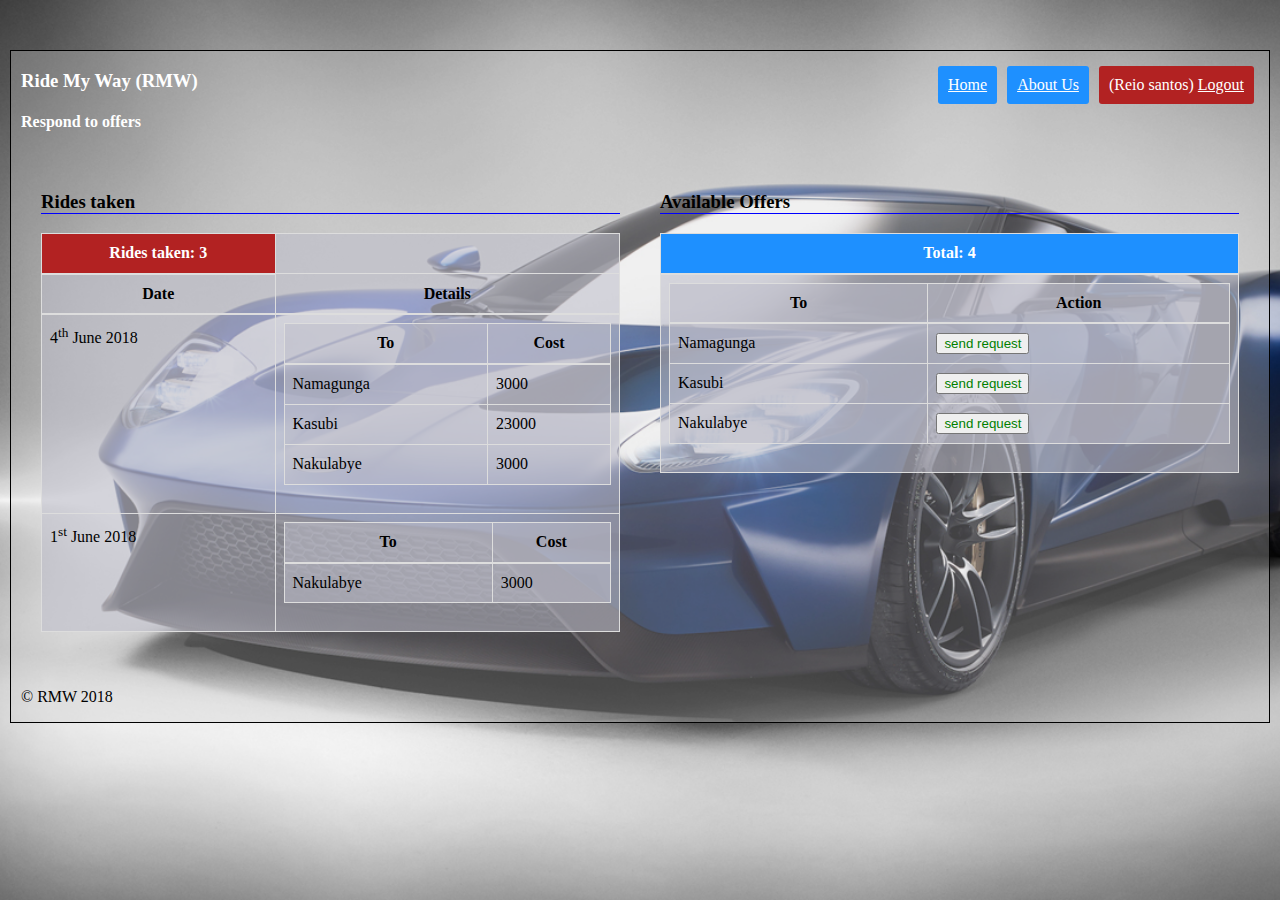
<file: UI/templates/passenger/index.html>
<!DOCTYPE html>
<html lang="en">
<head>
	<title>Ride my way</title>

	<link href="../../static/css/main.css" rel="stylesheet">
	<link href="../../static/css/home.css" rel="stylesheet">
	<link href="../../static/css/modal.css" rel="stylesheet">

</head>

<body>
<div class="container transparent">
	<div class="header">
		<nav>
			<ul class="navigation put-right">
				<li style="background-color: dodgerblue" role="presentation"><a href="index.html">Home</a></li>
				<li style="background-color: dodgerblue" role="presentation"><a href="../about.html">About Us</a></li>
				<li style="background-color: firebrick" role="presentation"> (Reio santos) <a href="../login.html">Logout</a>
				</li>
			</ul>
		</nav>
		<h3 class="text-muted">Ride My Way (RMW)</h3>
		<h4 class="text-muted">Respond to offers</h4>
	</div>

	<div class="one-row">

		<div class="col-6">
			<h3 class="title">Rides taken</h3>

			<table class="table bordered">
				<thead>
				<tr class="totals">
					<th>Rides taken: 3</th>
				</tr>
				<tr>
					<th>Date</th>
					<th>Details</th>
				</tr>

				</thead>
				<tbody>
				<tr>
					<td>4<sup>th</sup> June 2018</td>
					<td>
						<table class="table bordered">
							<thead>
							<tr>
								<th>To</th>
								<th>Cost</th>
							</tr>
							</thead>
							<tbody>
							<tr class="more-details">
								<td>Namagunga</td>
								<td>3000</td>
							</tr>
							<tr class="more-details">
								<td>Kasubi</td>
								<td>23000</td>
							</tr>
							<tr class="more-details">
								<td>Nakulabye</td>
								<td>3000</td>
							</tr>
							</tbody>
						</table>
					</td>
				</tr>

				<tr>
					<td>1<sup>st</sup> June 2018</td>
					<td>
						<table class="table bordered">
							<thead>
							<tr>
								<th>To</th>
								<th>Cost</th>
							</tr>
							</thead>
							<tbody>
							<tr class="more-details">
								<td>Nakulabye</td>
								<td>3000</td>
							</tr>
							</tbody>
						</table>
					</td>
				</tr>

				</tbody>

			</table>

		</div>

		<div class="col-6">
			<h3 class="title">Available Offers</h3>

			<table class="table bordered">
				<thead>
				<tr class="totals-green">
					<th>Total: 4</th>
				</tr>
				</thead>
				<tbody>
				<tr>
					<td>
						<table class="table bordered">
							<thead>
							<tr>
								<th>To</th>
								<th>Action</th>
							</tr>
							</thead>
							<tbody>
							<tr class="more-details">
								<td>Namagunga</td>
								<td>
									<button class="accept">send request</button>
								</td>
							</tr>
							<tr class="more-details">
								<td>Kasubi</td>
								<td>
									<button class="accept">send request</button>
								</td>
							</tr>
							<tr class="more-details">
								<td>Nakulabye</td>
								<td>
									<button class="accept">send request</button>
								</td>
							</tr>
							</tbody>
						</table>
					</td>
				</tr>

				</tbody>

			</table>

		</div>

	</div>

	<footer class="footer">
		<p>&copy; RMW 2018</p>
	</footer>

</div>

<div id="myModal" class="modal">
	<!-- Modal content -->
	<div class="modal-content">

		<div class="modal-header">
			<span class="close">&times;</span>
			<h2>More Details</h2>
		</div>

		<div class="modal-body">

			<table class="table bordered" style="background: #fff">
				<tbody>
				<tr>
					<td>Driver Name:</td>
					<td id="modal-name"></td>
				</tr>
				<tr>
					<td>Driver Contact:</td>
					<td id="modal-contact"></td>
				</tr>
				<tr>
					<td>Trip Status</td>
					<td id="modal-status"></td>
				</tr>
				<tr>
					<td>Trip to:</td>
					<td id="modal-tripto"></td>
				</tr>
				<tr>
					<td>Cost:</td>
					<td id="modal-cost">Cost: ~3000 Ush</td>
				</tr>
				<tr>
					<td>Offer Date:</td>
					<td id="modal-date"></td>
				</tr>
				</tbody>
			</table>
		</div>

		<div class="modal-footer">
		</div>
	</div>

</div>


<script type="text/javascript" src="../../static/js/main.js"></script>
<script type="text/javascript" src="../../static/js/modal.js"></script>

</body>
</html>
</file>
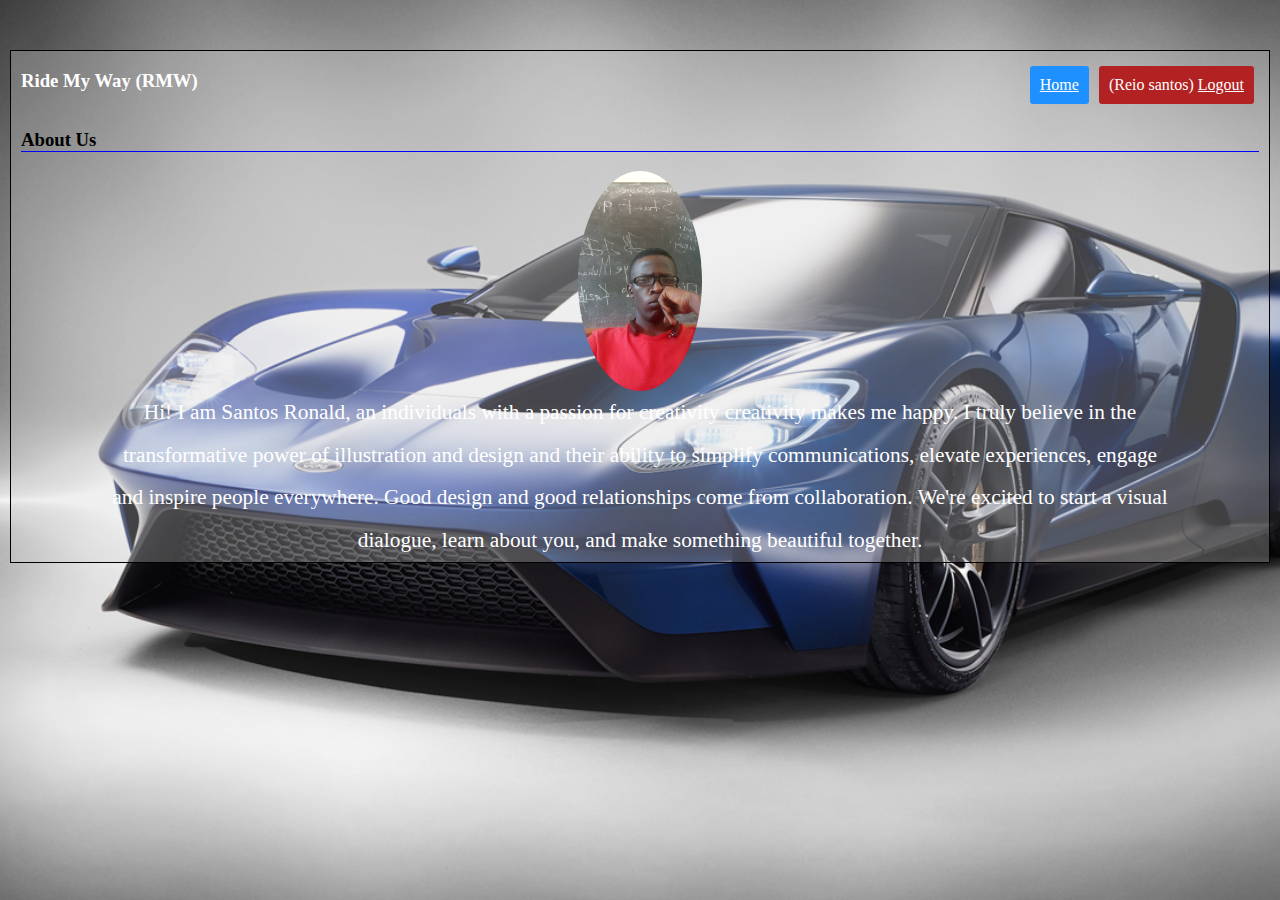
<file: UI/templates/about.html>
<!DOCTYPE html>
<html lang="en">
<head>
	<title>Ride my way</title>

	<link href="../static/css/main.css" rel="stylesheet">
	<link href="../static/css/home.css" rel="stylesheet">

</head>

<body>
<div class="container transparent">
	<div class="header">
		<nav>
			<ul class="navigation put-right">
				<li style="background-color: dodgerblue" role="presentation"><a href="driver/index.html">Home</a></li>
				<li style="background-color: firebrick" role="presentation"> (Reio santos) <a
						href="login.html">Logout</a></li>
			</ul>
		</nav>
		<h3 class="text-muted">Ride My Way (RMW)</h3>
	</div>

	<div class="one-row">

		<div class="col-12">

			<h3 class="title">About Us</h3>

			<img class="about" src="../static/images/about.jpg" alt="about me"/>

			<p class="about">
				Hi! I am Santos Ronald, an individuals with a passion for creativity
				creativity makes me happy. I truly believe in the transformative power of illustration and design
				and their ability to simplify communications, elevate experiences, engage and inspire people everywhere.
				Good design and good relationships come from collaboration. We're excited to start a visual dialogue,
				learn about you, and make something beautiful together.
			</p>
		</div>

	</div>

</body>

</html>
</file>
<file: UI/static/css/main.css>
body {
    padding-top: 40px;
    padding-bottom: 40px;
    margin: auto;
    background: url("../images/car.jpg") no-repeat fixed;
    -webkit-background-image: url("../images/car.jpg");
    background-size: cover;
}

*, *:before, *:after {
    box-sizing: border-box !important;
}

.container {
    padding-right: 10px;
    padding-left: 10px;
    margin-right: auto;
    margin-left: auto;
}

.transparent {
    margin: 30px;
    background-color: rgba(204, 204, 204, 0.3);
    border: 1px solid black;
    color: #000;
}

.inner-box {
    filter: opacity(60%);
    padding: 30px;
    margin-bottom: 30px;
    color: inherit;
    border-radius: 6px;
    background-color: #e3e7ee;
}

.put-right {
    float: right !important;
}

.put-left {
    float: left !important;
}

.navigation {
    padding-left: 0;
    list-style: none;
    margin: 10px auto 0;
}

.navigation > li {
    position: relative;
    display: block;
    float: left;
    border-radius: 3px;
    color: #fff;
    margin: 5px;
    padding: 10px;
    background-color: #afb6b7;
}

.navigation > li > a {
    color: #fff;
}

li.active {
    background-color: dodgerblue;
}

.text-muted {
    color: #777777;
}

.sm-only {
    position: absolute;
    width: 1px;
    height: 1px;
    padding: 0;
    margin: -1px;
    overflow: hidden;
    clip: rect(0, 0, 0, 0);
    border: 0;
}

.button {
    display: inline-block;
    padding: 6px 12px;
    margin-bottom: 0;
    font-size: 14px;
    font-weight: normal;
    line-height: 1.42857143;
    text-align: center;
    white-space: nowrap;
    vertical-align: middle;
    cursor: pointer;
    border: 1px solid transparent;
    border-radius: 4px;
}

.button-p {
    color: #fff;
    background-color: #337ab7;
    border-color: #2e6da4;
}

.one-row:after, .one-row:before {
    display: table;
    content: " ";
    clear: both;
}

.col-3 {
    width: 25%;
    float: left;
    padding: 20px;
}

.col-4 {
    width: 33.33333333%;
    float: left;
    padding: 20px;
}

.col-5 {
    width: 41.66666667%;
    float: left;
    padding: 20px;
}

.col-6 {
    width: 50%;
    float: left;
    padding: 20px;
}

.col-8 {
    float: left;
    width: 66.66666667%;
    padding: 20px;
}

.errorSpan {
    color: red;
    display: none;
    float: right;
    font-family: inherit;
    bottom: -20px;
    right: 0px;
    font-size: inherit;
    background-color: rgba(227, 231, 238, 0.51);
}

.formError {
    border: 1px solid red;
}

div {
    overflow-x: auto;
}

@media screen and (max-width: 850px) {
    div.one-row div {
        width: 100%;
    }
}

p.about {
    margin: auto;
    text-align: center;
    font-size: 16pt;
    line-height: 2em;
    max-width: 50em;
    color: #ffffff;
}

img.about {
    margin: auto;
    border-radius: 50%;
    display: block;
    width: 10%;
    height: 10%;
}

table tr:hover {
    cursor: pointer;
    background-color: rgba(99, 99, 99, 0.62);
    color: #ffffff;
}

div.one-row > div {
    max-height: 600px;
    overflow-y: auto;
}
</file>
<file: UI/static/css/home.css>
.container {
    margin: 10px;
}

.text-muted {
    color: #ffffff;
}

h3.title {
    border-bottom: 1px solid blue;
}

table {
    border-spacing: 0;
    border-collapse: collapse;
}

table {
    background-color: transparent;
}

.table {
    width: 100%;
    max-width: 100%;
    margin-bottom: 20px;
    background-color: rgba(190, 190, 203, 0.55);
}

.table > thead > tr > th,
.table > tbody > tr > th,
.table > tfoot > tr > th,
.table > thead > tr > td,
.table > tbody > tr > td,
.table > tfoot > tr > td {
    padding: 8px;
    line-height: 1.42857143;
    vertical-align: top;
    border-top: 1px solid #ddd;
}

.table > thead > tr > th {
    vertical-align: bottom;
    border-bottom: 2px solid #ddd;
}

.bordered {
    border: 1px solid #ddd;
}

.bordered > thead > tr > th,
.bordered > tbody > tr > th,
.bordered > tfoot > tr > th,
.bordered > thead > tr > td,
.bordered > tbody > tr > td,
.bordered > tfoot > tr > td {
    border: 1px solid #ddd;
}

.bordered > thead > tr > th,
.bordered > thead > tr > td {
    border-bottom-width: 2px;
}

.taken {
    color: darkred;
}

.available {
    color: #a1fc5e;
}

.totals {
    color: #ffffff;
    background-color: firebrick;
}

.totals-green {
    color: #ffffff;
    background-color: dodgerblue;
}

.accept {
    color: green;
}

.reject {
    color: red;
}
</file>
<file: UI/static/css/modal.css>
/* The Modal (background) */
.modal {
    display: none; /* Hidden by default */
    position: fixed; /* Stay in place */
    z-index: 1; /* Sit on top */
    left: 0;
    top: 0;
    width: 100%; /* Full width */
    height: 100%; /* Full height */
    overflow: auto; /* Enable scroll if needed */
    background-color: rgb(0, 0, 0); /* Fallback color */
    background-color: rgba(0, 0, 0, 0.4); /* Black w/ opacity */
    -webkit-animation-name: fadeIn; /* Fade in the background */
    -webkit-animation-duration: 0.4s;
    animation-name: fadeIn;
    animation-duration: 0.4s
}

/* Modal Content */
.modal-content {
    position: fixed;
    bottom: 0;
    background-color: #fefefe;
    width: 100%;
    -webkit-animation-name: slideIn;
    -webkit-animation-duration: 0.4s;
    animation-name: slideIn;
    animation-duration: 0.4s
}

/* The Close Button */
.close {
    color: white;
    float: right;
    font-size: 28px;
    font-weight: bold;
}

.close:hover,
.close:focus {
    color: #000;
    text-decoration: none;
    cursor: pointer;
}

.modal-header {
    padding: 2px 16px;
    background-color: #5cb85c;
    color: white;
}

.modal-body {
    padding: 2px 16px;
}

.modal-footer {
    padding: 2px 16px;
    background-color: #5cb85c;
    color: white;
}

/* Add Animation */
@-webkit-keyframes slideIn {
    from {
        bottom: -300px;
        opacity: 0
    }
    to {
        bottom: 0;
        opacity: 1
    }
}

@keyframes slideIn {
    from {
        bottom: -300px;
        opacity: 0
    }
    to {
        bottom: 0;
        opacity: 1
    }
}

@-webkit-keyframes fadeIn {
    from {
        opacity: 0
    }
    to {
        opacity: 1
    }
}

@keyframes fadeIn {
    from {
        opacity: 0
    }
    to {
        opacity: 1
    }
}
</file>
